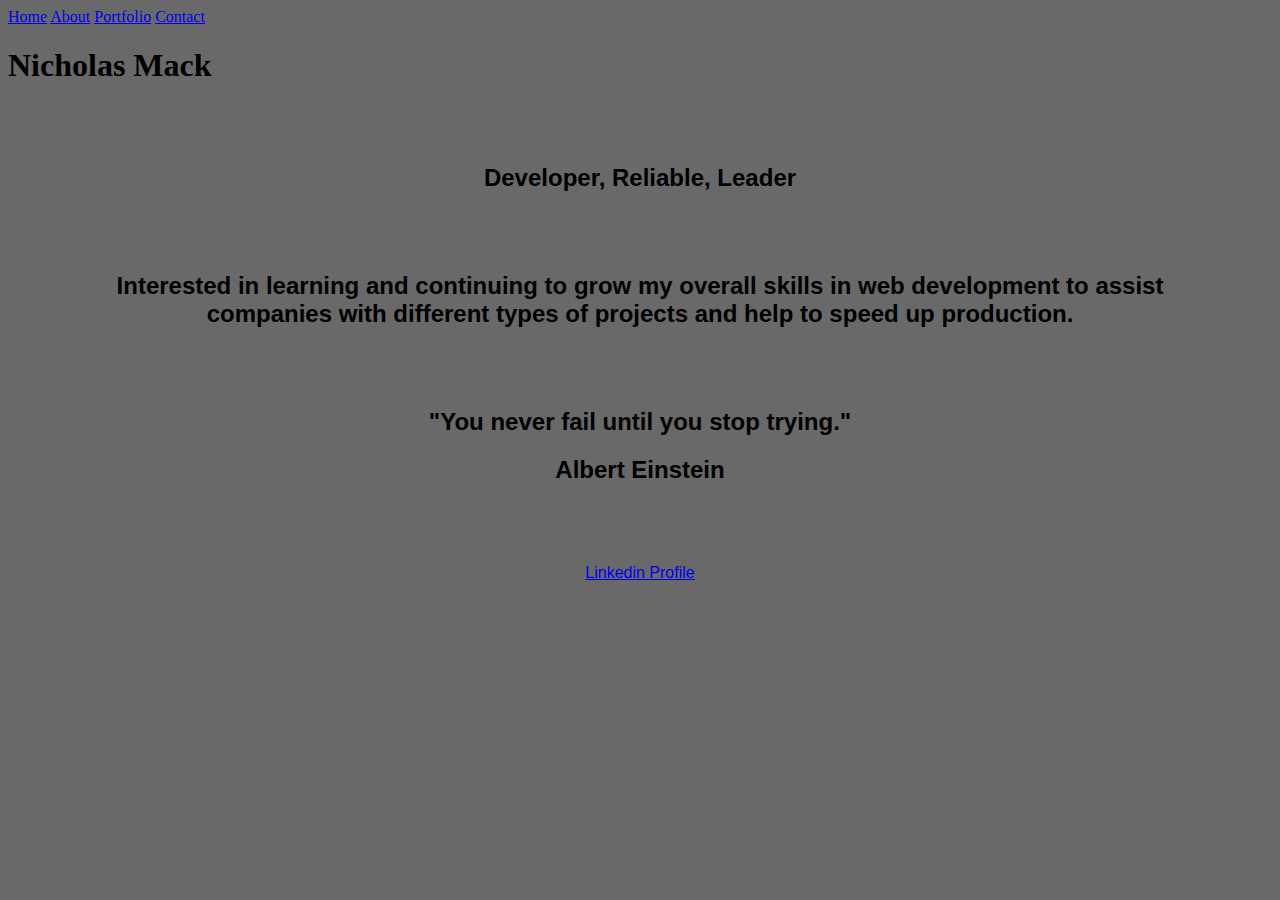
<file: index.html>
<!DOCTYPE html>
<html lang="en">
<head>
    <meta charset="UTF-8">
    <meta name="viewport" content="width=device-width, initial-scale=1.0">
    <title>Index Page</title>
    <link rel="stylesheet" href="style.css">
</head>
<body>
    <header>
        <a href="/Mack-portfolio/index.html">Home</a>
        <a href="/Mack-portfolio/about.html">About</a>
        <a href="/Mack-portfolio/portfolio.html">Portfolio</a>
        <a href="/Mack-portfolio/contact.html">Contact</a>
    </header>
    <div class="title">
        <h1>Nicholas Mack</h1>
    </div>
       <div id="home">
<h2>Developer, Reliable, Leader</h2>
       </div>
<div id="home2">
<h2>Interested in learning and continuing to grow my overall skills in web development to assist companies with different types of projects and help to speed up production.</h2>
</div>
    <div id="home3">
    <h2>"You never fail until you stop trying." </h2>
    <h2>Albert Einstein</h2> 
    <div id="home4">
    <a href="linkedin.com/in/nick-mack24">Linkedin Profile</a>
</div>
    
    </div>
</body>
</html>
</file>
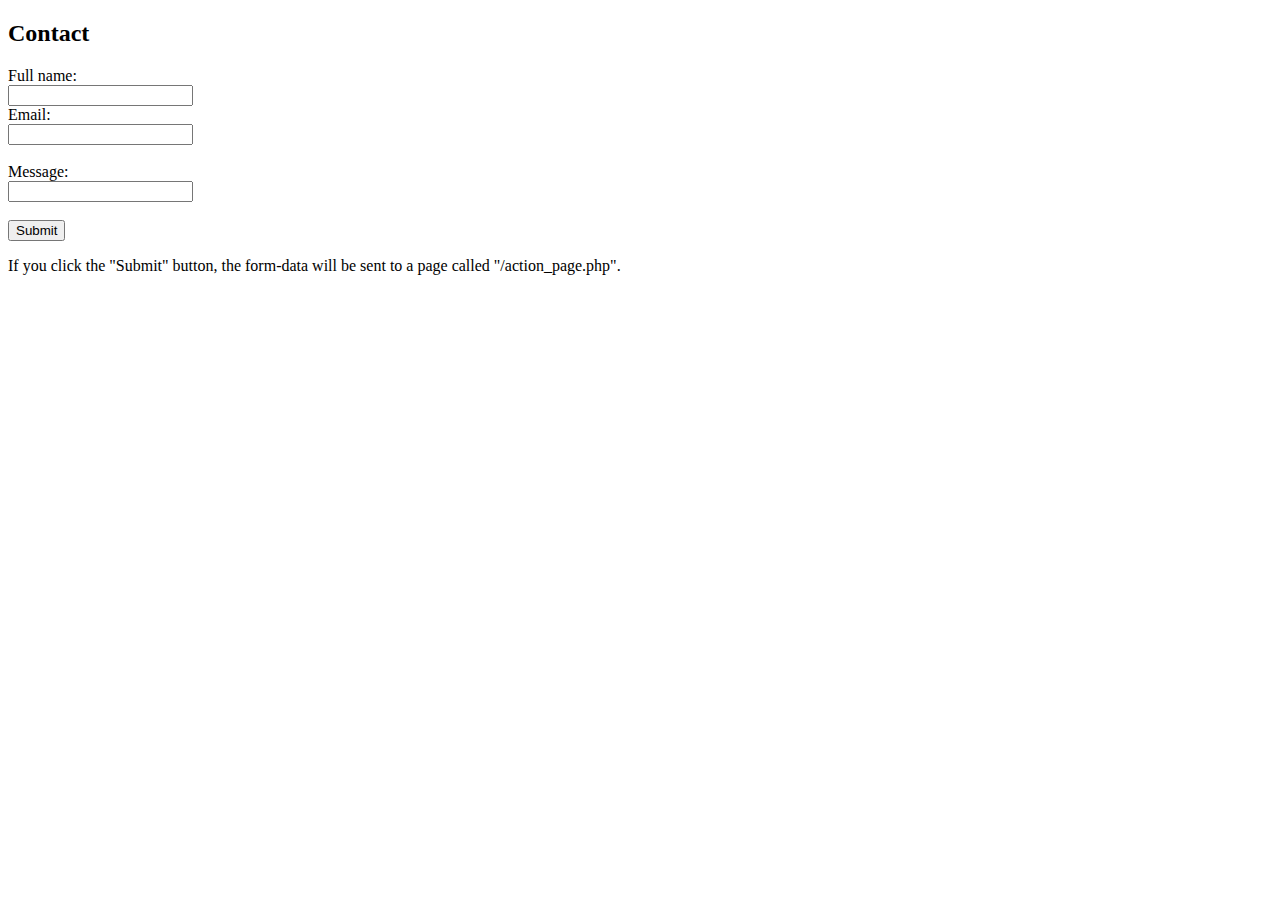
<file: contact.html>
<!DOCTYPE html>
<html lang="en">
<head>
    <meta charset="UTF-8">
    <meta name="viewport" content="width=device-width, initial-scale=1.0">
    <title>Document</title>
</head>
<body>
    <h2>Contact</h2>

<form action="/action_page.php">
  <label for="fname">Full name:</label><br>
  <input type="text" id="fname" name="fname" value=""><br>
  <label for="lname">Email:</label><br>
  <input type="text" id="lname" name="lname" value=""><br><br>
  <label for="lname">Message:</label><br>
  <input type="text" id="lname" name="lname" value=""><br><br>
  <input type="submit" value="Submit">
</form> 

<p>If you click the "Submit" button, the form-data will be sent to a page called "/action_page.php".</p>

</body>
</html>
</body>
</html>
</file>
<file: style.css>
body {
    background-color: dimgrey;
}
title {
    text-align: left;
    background-color: blue;
    
}
#home{
    color: black;
    font-family: sans-serif;
    margin: 80px;
    text-align:center;

    
}
#home2{
    text-align: center;
    color: black;
    font-family: sans-serif;
    margin: 80px;
}

img {
    align-items: center;
}
#home3{
    text-align: center;
    color: black;
    font-family: sans-serif;
    margin: 80px;
}   

#about{
    border-style: solid;
    border-width: 4px;
    border-radius: 2px;
    border-color: white;
    padding: 2px;
    color: white;
    margin: 20px;
    text-align: center;
    font-family: arial;
}

#about2{
    border-style: solid;
    border-width: 4px;
    border-radius: 2px;
    border-color: white;
    padding: 2px;
    color: white;
    margin: 20px;
    text-align: center;
    font-family: arial;

}

#about3{
    border-style: solid;
    border-width: 4px;
    border-radius: 2px;
    border-color: white;
    padding: 2px;
    color: white;
    margin: 20px;
    text-align: center;
    font-family: arial;
}
img {
    width: 30vh;
    height: 20vh;
    margin: 0px 20px;
    

}

#title2 {
    text-align: left;
    background-color: white;
}

#home4 {
    text-align: center;
    color: black;
    font-family: sans-serif;
    margin: 80px;
}

.img4 {
display: flex;
justify-content: center;
align-items: flex-end;
}

.img5 {
    display: flex;
    justify-content: center;
    align-items: center;
}

.img6 {
    display: flex;
    justify-content: center;
    align-items: center;
}

a:hover {
    color: red;

}
.proj:nth-child(n+1){
    background-color: red;   
}
</file>
